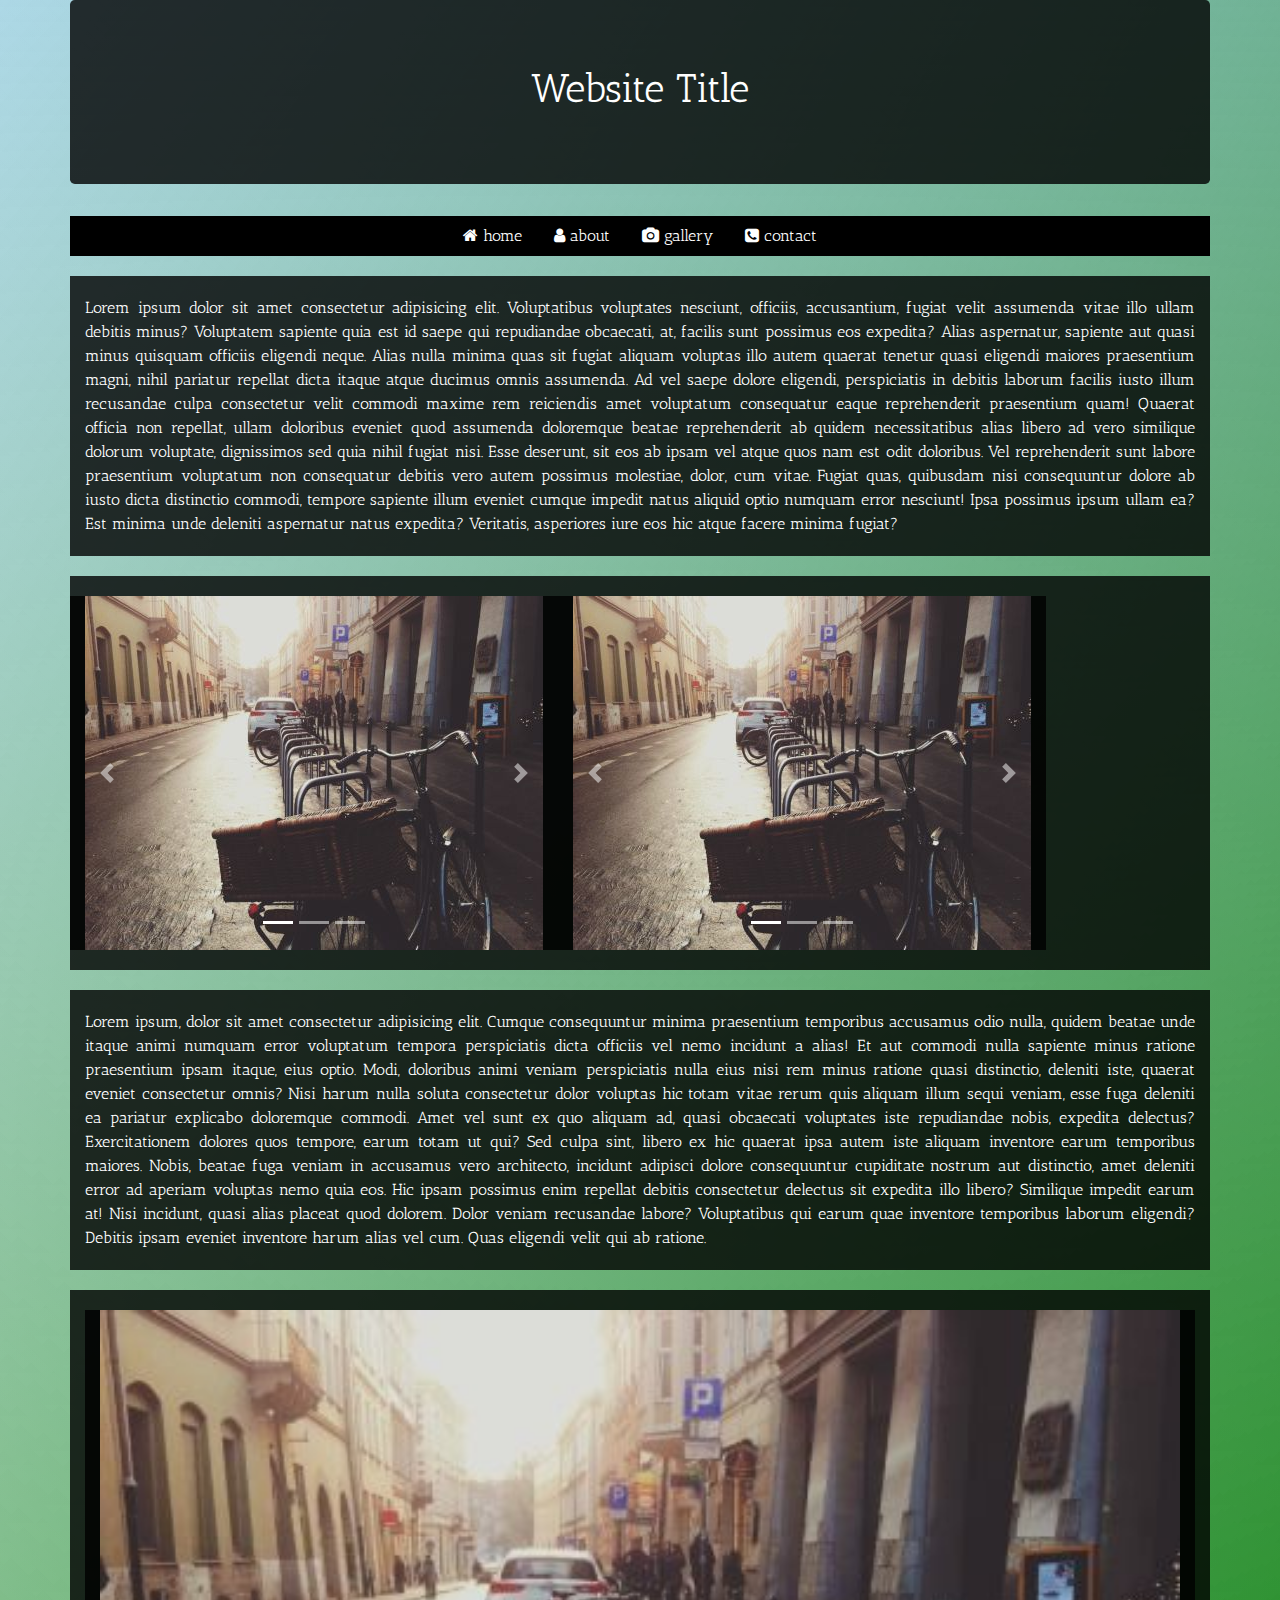
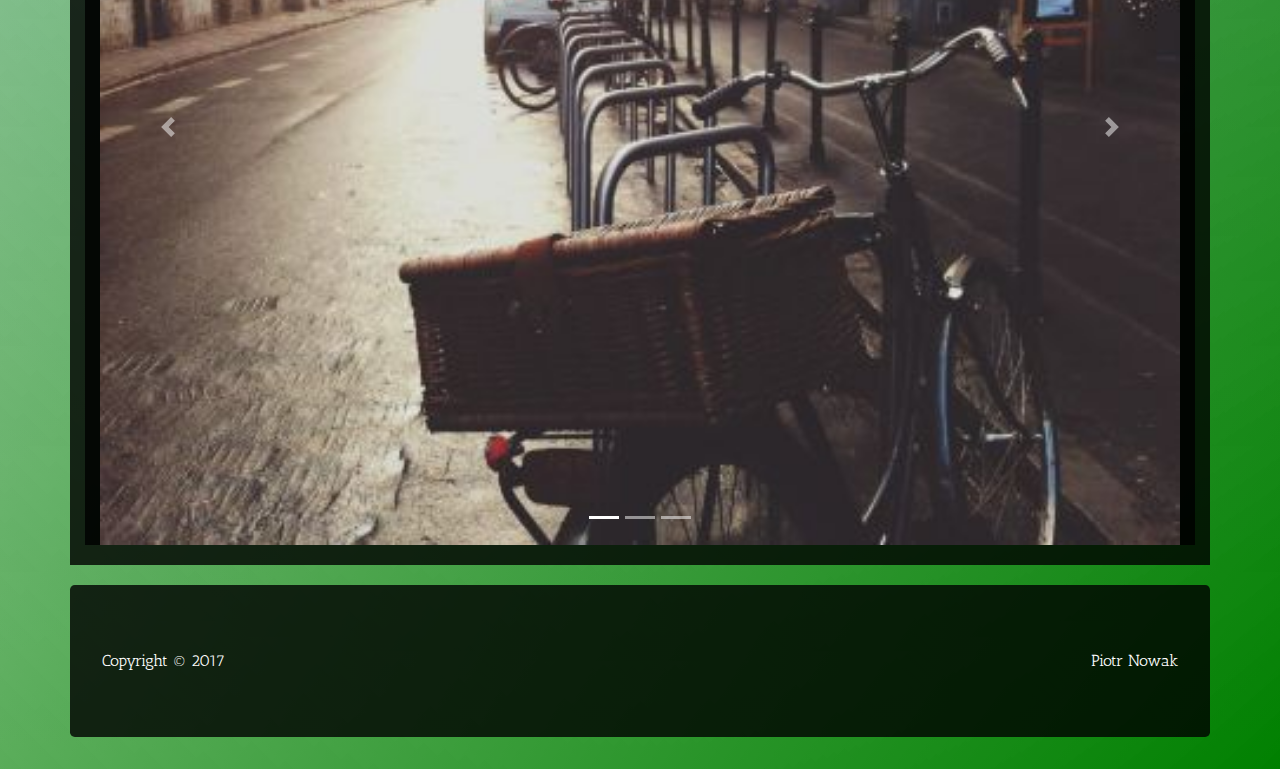
<file: index.html>
<!DOCTYPE html>
<html lang="en">

<head>
    <meta charset="UTF-8">
    <meta name="viewport" content="width=device-width, initial-scale=1.0">
    <meta http-equiv="X-UA-Compatible" content="ie=edge">
    <title>Document</title>
    <link rel="stylesheet" href="https://cdnjs.cloudflare.com/ajax/libs/font-awesome/4.7.0/css/font-awesome.min.css">
    <link rel="stylesheet" href="stylesheets/main.css">
    <link href="https://fonts.googleapis.com/css?family=Antic+Slab" rel="stylesheet">

    <script src="scripts/jquery-3.2.1.slim.min.js"></script>
    <script src="scripts/popper.min.js"></script>
    <script src="scripts/bootstrap.min.js"></script>
    <script src="scripts/main.js"></script>
</head>

<body>

    <header class="container jumbotron text-center">
        <div class="row">
            <div class="col-12">
                <h1>Website Title</h1>
            </div>
        </div>
    </header>

    <nav class="container">
        <ul class="nav navbar static-top justify-content-center">
            <li class="nav-item">
                <a class="nav-link active" href="index.html"><i class="fa fa-home" aria-hidden="true"></i> home</a>
            </li>
            <li class="nav-item">
                <a class="nav-link" href="about.html"><i class="fa fa-user" aria-hidden="true"></i> about</a>
            </li>
            <li class="nav-item">
                <a class="nav-link" href="gallery.html"><i class="fa fa-camera" aria-hidden="true"></i> gallery</a>
            </li>
            <li class="nav-item">
                <a class="nav-link" href="contact.html"><i class="fa fa-phone-square" aria-hidden="true"></i> contact</a>
            </li>
        </ul>
    </nav>

    <section class="container text-justify">
        <div class="row">
            <article class="col-12">Lorem ipsum dolor sit amet consectetur adipisicing elit. Voluptatibus voluptates nesciunt, officiis, accusantium,
                fugiat velit assumenda vitae illo ullam debitis minus? Voluptatem sapiente quia est id saepe qui repudiandae
                obcaecati, at, facilis sunt possimus eos expedita? Alias aspernatur, sapiente aut quasi minus quisquam officiis
                eligendi neque. Alias nulla minima quas sit fugiat aliquam voluptas illo autem quaerat tenetur quasi eligendi
                maiores praesentium magni, nihil pariatur repellat dicta itaque atque ducimus omnis assumenda. Ad vel saepe
                dolore eligendi, perspiciatis in debitis laborum facilis iusto illum recusandae culpa consectetur velit commodi
                maxime rem reiciendis amet voluptatum consequatur eaque reprehenderit praesentium quam! Quaerat officia non
                repellat, ullam doloribus eveniet quod assumenda doloremque beatae reprehenderit ab quidem necessitatibus
                alias libero ad vero similique dolorum voluptate, dignissimos sed quia nihil fugiat nisi. Esse deserunt,
                sit eos ab ipsam vel atque quos nam est odit doloribus. Vel reprehenderit sunt labore praesentium voluptatum
                non consequatur debitis vero autem possimus molestiae, dolor, cum vitae. Fugiat quas, quibusdam nisi consequuntur
                dolore ab iusto dicta distinctio commodi, tempore sapiente illum eveniet cumque impedit natus aliquid optio
                numquam error nesciunt! Ipsa possimus ipsum ullam ea? Est minima unde deleniti aspernatur natus expedita?
                Veritatis, asperiores iure eos hic atque facere minima fugiat?</article>
        </div>
    </section>

    <section class="container">
        <div class="row">
            <div class="col-md-12.col-lg-6">
                <article id="carouselExampleIndicators" class="container carousel slide" data-ride="carousel">
                    <ol class="carousel-indicators">
                        <li data-target="#carouselExampleIndicators" data-slide-to="0" class="active"></li>
                        <li data-target="#carouselExampleIndicators" data-slide-to="1"></li>
                        <li data-target="#carouselExampleIndicators" data-slide-to="2"></li>
                    </ol>
                    <div class="carousel-inner" role="listbox">
                        <div class="full-width-image carousel-item active">
                            <img class="d-block img-fluid" src="imgs/img1.jpg" alt="First slide">
                        </div>
                        <div class="full-width-image carousel-item">
                            <img class="d-block img-fluid" src="imgs/img2.jpg" alt="Second slide">
                        </div>
                        <div class="full-width-image carousel-item">
                            <img class="d-block img-fluid" src="imgs/img3.jpg" alt="Third slide">
                        </div>
                    </div>
                    <a class="carousel-control-prev" href="#carouselExampleIndicators" role="button" data-slide="prev">
                        <span class="carousel-control-prev-icon" aria-hidden="true"></span>
                        <span class="sr-only">Previous</span>
                    </a>
                    <a class="carousel-control-next" href="#carouselExampleIndicators" role="button" data-slide="next">
                        <span class="carousel-control-next-icon" aria-hidden="true"></span>
                        <span class="sr-only">Next</span>
                    </a>
                </article>
            </div>
            <div class="col-md-12.col-lg-6">
                <article id="carouselExampleIndicators2" class="container carousel slide" data-ride="carousel">
                    <ol class="carousel-indicators">
                        <li data-target="#carouselExampleIndicators2" data-slide-to="0" class="active"></li>
                        <li data-target="#carouselExampleIndicators2" data-slide-to="1"></li>
                        <li data-target="#carouselExampleIndicators2" data-slide-to="2"></li>
                    </ol>
                    <div class="carousel-inner" role="listbox">
                        <div class="full-width-image carousel-item active">
                            <img class="d-block img-fluid" src="imgs/img1.jpg" alt="First slide">
                        </div>
                        <div class="full-width-image carousel-item">
                            <img class="d-block img-fluid" src="imgs/img2.jpg" alt="Second slide">
                        </div>
                        <div class="full-width-image carousel-item">
                            <img class="d-block img-fluid" src="imgs/img3.jpg" alt="Third slide">
                        </div>
                    </div>
                    <a class="carousel-control-prev" href="#carouselExampleIndicators2" role="button" data-slide="prev">
                        <span class="carousel-control-prev-icon" aria-hidden="true"></span>
                        <span class="sr-only">Previous</span>
                    </a>
                    <a class="carousel-control-next" href="#carouselExampleIndicators2" role="button" data-slide="next">
                        <span class="carousel-control-next-icon" aria-hidden="true"></span>
                        <span class="sr-only">Next</span>
                    </a>
                </article>
            </div>
        </div>
    </section>

    <section class="container text-justify">
        <div class="row">
            <div class="col-12">Lorem ipsum, dolor sit amet consectetur adipisicing elit. Cumque consequuntur minima praesentium temporibus accusamus
                odio nulla, quidem beatae unde itaque animi numquam error voluptatum tempora perspiciatis dicta officiis
                vel nemo incidunt a alias! Et aut commodi nulla sapiente minus ratione praesentium ipsam itaque, eius optio.
                Modi, doloribus animi veniam perspiciatis nulla eius nisi rem minus ratione quasi distinctio, deleniti iste,
                quaerat eveniet consectetur omnis? Nisi harum nulla soluta consectetur dolor voluptas hic totam vitae rerum
                quis aliquam illum sequi veniam, esse fuga deleniti ea pariatur explicabo doloremque commodi. Amet vel sunt
                ex quo aliquam ad, quasi obcaecati voluptates iste repudiandae nobis, expedita delectus? Exercitationem dolores
                quos tempore, earum totam ut qui? Sed culpa sint, libero ex hic quaerat ipsa autem iste aliquam inventore
                earum temporibus maiores. Nobis, beatae fuga veniam in accusamus vero architecto, incidunt adipisci dolore
                consequuntur cupiditate nostrum aut distinctio, amet deleniti error ad aperiam voluptas nemo quia eos. Hic
                ipsam possimus enim repellat debitis consectetur delectus sit expedita illo libero? Similique impedit earum
                at! Nisi incidunt, quasi alias placeat quod dolorem. Dolor veniam recusandae labore? Voluptatibus qui earum
                quae inventore temporibus laborum eligendi? Debitis ipsam eveniet inventore harum alias vel cum. Quas eligendi
                velit qui ab ratione.</div>
        </div>
    </section>

    <section class="container">
        <div class="row">
            <div class="col-12">
                <article id="carouselExampleIndicators3" class="container carousel slide" data-ride="carousel">
                    <ol class="carousel-indicators">
                        <li data-target="#carouselExampleIndicators3" data-slide-to="0" class="active"></li>
                        <li data-target="#carouselExampleIndicators3" data-slide-to="1"></li>
                        <li data-target="#carouselExampleIndicators3" data-slide-to="2"></li>
                    </ol>
                    <div class="carousel-inner" role="listbox">
                        <div class="full-width-image carousel-item active">
                            <img class="d-block img-fluid" src="imgs/img1.jpg" alt="First slide">
                        </div>
                        <div class="full-width-image carousel-item">
                            <img class="d-block img-fluid" src="imgs/img2.jpg" alt="Second slide">
                        </div>
                        <div class="full-width-image carousel-item">
                            <img class="d-block img-fluid" src="imgs/img3.jpg" alt="Third slide">
                        </div>
                    </div>
                    <a class="carousel-control-prev" href="#carouselExampleIndicators3" role="button" data-slide="prev">
                        <span class="carousel-control-prev-icon" aria-hidden="true"></span>
                        <span class="sr-only">Previous</span>
                    </a>
                    <a class="carousel-control-next" href="#carouselExampleIndicators3" role="button" data-slide="next">
                        <span class="carousel-control-next-icon" aria-hidden="true"></span>
                        <span class="sr-only">Next</span>
                    </a>
                </article>
            </div>
        </div>
    </section>

    <footer class="container jumbotron">
        <div class="row">
            <div class="col-6 text-left">Copyright © 2017 </div>
            <div class="col-6 text-right">Piotr Nowak</div>
        </div>
    </footer>
</body>

</html>
</file>
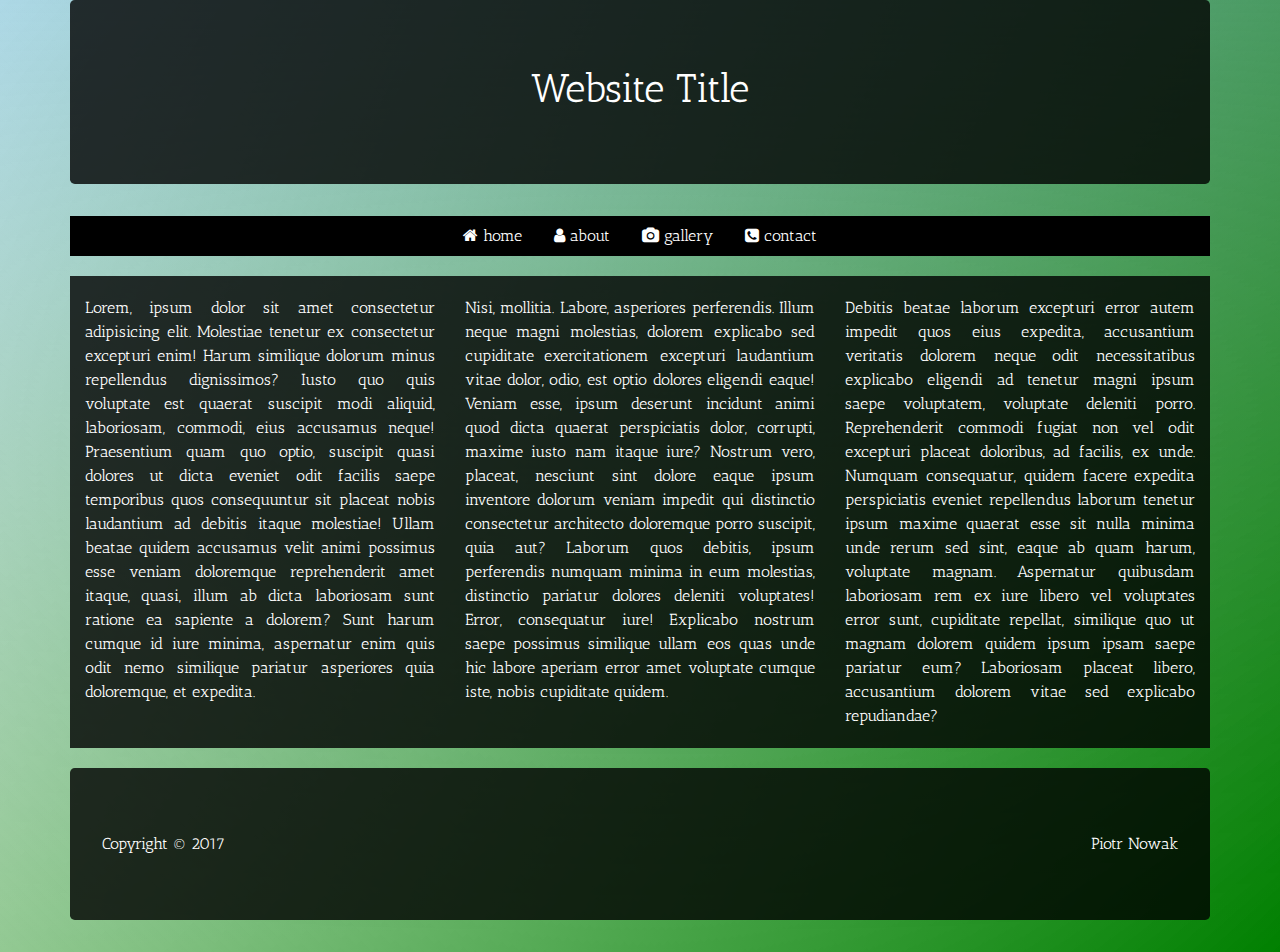
<file: about.html>
<!DOCTYPE html>
<html lang="en">

<head>
    <meta charset="UTF-8">
    <meta name="viewport" content="width=device-width, initial-scale=1.0">
    <meta http-equiv="X-UA-Compatible" content="ie=edge">
    <title>Document</title>
    <link rel="stylesheet" href="https://cdnjs.cloudflare.com/ajax/libs/font-awesome/4.7.0/css/font-awesome.min.css">
    <link rel="stylesheet" href="stylesheets/main.css">
    <link href="https://fonts.googleapis.com/css?family=Antic+Slab" rel="stylesheet">

    <script src="scripts/jquery-3.2.1.slim.min.js"></script>
    <script src="scripts/popper.min.js"></script>
    <script src="scripts/bootstrap.min.js"></script>
    <script src="scripts/main.js"></script>
</head>

<body>

    <header class="container jumbotron text-center">
        <div class="row">
            <div class="col-12">
                <h1>Website Title</h1>
            </div>
        </div>
    </header>

    <nav class="container">
            <ul class="nav navbar static-top justify-content-center">
                <li class="nav-item">
                    <a class="nav-link active" href="index.html"><i class="fa fa-home" aria-hidden="true"></i> home</a>
                </li>
                <li class="nav-item">
                    <a class="nav-link" href="about.html"><i class="fa fa-user" aria-hidden="true"></i> about</a>
                </li>
                <li class="nav-item">
                    <a class="nav-link" href="gallery.html"><i class="fa fa-camera" aria-hidden="true"></i> gallery</a>
                </li>
                <li class="nav-item">
                    <a class="nav-link" href="contact.html"><i class="fa fa-phone-square" aria-hidden="true"></i> contact</a>
                </li>
            </ul>
        </nav>

    <section class="container text-justify">
        <article class="row">
            <div class="col-md-12 col-lg-4">Lorem, ipsum dolor sit amet consectetur adipisicing elit. Molestiae tenetur ex consectetur excepturi enim! Harum
                similique dolorum minus repellendus dignissimos? Iusto quo quis voluptate est quaerat suscipit modi aliquid,
                laboriosam, commodi, eius accusamus neque! Praesentium quam quo optio, suscipit quasi dolores ut dicta eveniet
                odit facilis saepe temporibus quos consequuntur sit placeat nobis laudantium ad debitis itaque molestiae!
                Ullam beatae quidem accusamus velit animi possimus esse veniam doloremque reprehenderit amet itaque, quasi,
                illum ab dicta laboriosam sunt ratione ea sapiente a dolorem? Sunt harum cumque id iure minima, aspernatur
                enim quis odit nemo similique pariatur asperiores quia doloremque, et expedita.</div>
            <div class="col-md-12 col-lg-4">Nisi, mollitia. Labore, asperiores perferendis. Illum neque magni molestias, dolorem explicabo sed cupiditate
                exercitationem excepturi laudantium vitae dolor, odio, est optio dolores eligendi eaque! Veniam esse, ipsum
                deserunt incidunt animi quod dicta quaerat perspiciatis dolor, corrupti, maxime iusto nam itaque iure? Nostrum
                vero, placeat, nesciunt sint dolore eaque ipsum inventore dolorum veniam impedit qui distinctio consectetur
                architecto doloremque porro suscipit, quia aut? Laborum quos debitis, ipsum perferendis numquam minima in
                eum molestias, distinctio pariatur dolores deleniti voluptates! Error, consequatur iure! Explicabo nostrum
                saepe possimus similique ullam eos quas unde hic labore aperiam error amet voluptate cumque iste, nobis cupiditate
                quidem.
            </div>
            <div class="col-md-12 col-lg-4">Debitis beatae laborum excepturi error autem impedit quos eius expedita, accusantium veritatis dolorem neque
                odit necessitatibus explicabo eligendi ad tenetur magni ipsum saepe voluptatem, voluptate deleniti porro.
                Reprehenderit commodi fugiat non vel odit excepturi placeat doloribus, ad facilis, ex unde. Numquam consequatur,
                quidem facere expedita perspiciatis eveniet repellendus laborum tenetur ipsum maxime quaerat esse sit nulla
                minima unde rerum sed sint, eaque ab quam harum, voluptate magnam. Aspernatur quibusdam laboriosam rem ex
                iure libero vel voluptates error sunt, cupiditate repellat, similique quo ut magnam dolorem quidem ipsum
                ipsam saepe pariatur eum? Laboriosam placeat libero, accusantium dolorem vitae sed explicabo repudiandae?</div>
        </article>
    </section>

    <footer class="container jumbotron">
        <div class="row">
            <div class="col-6 text-left">Copyright © 2017 </div>
            <div class="col-6 text-right">Piotr Nowak</div>
        </div>
    </footer>

</body>

</html>
</file>
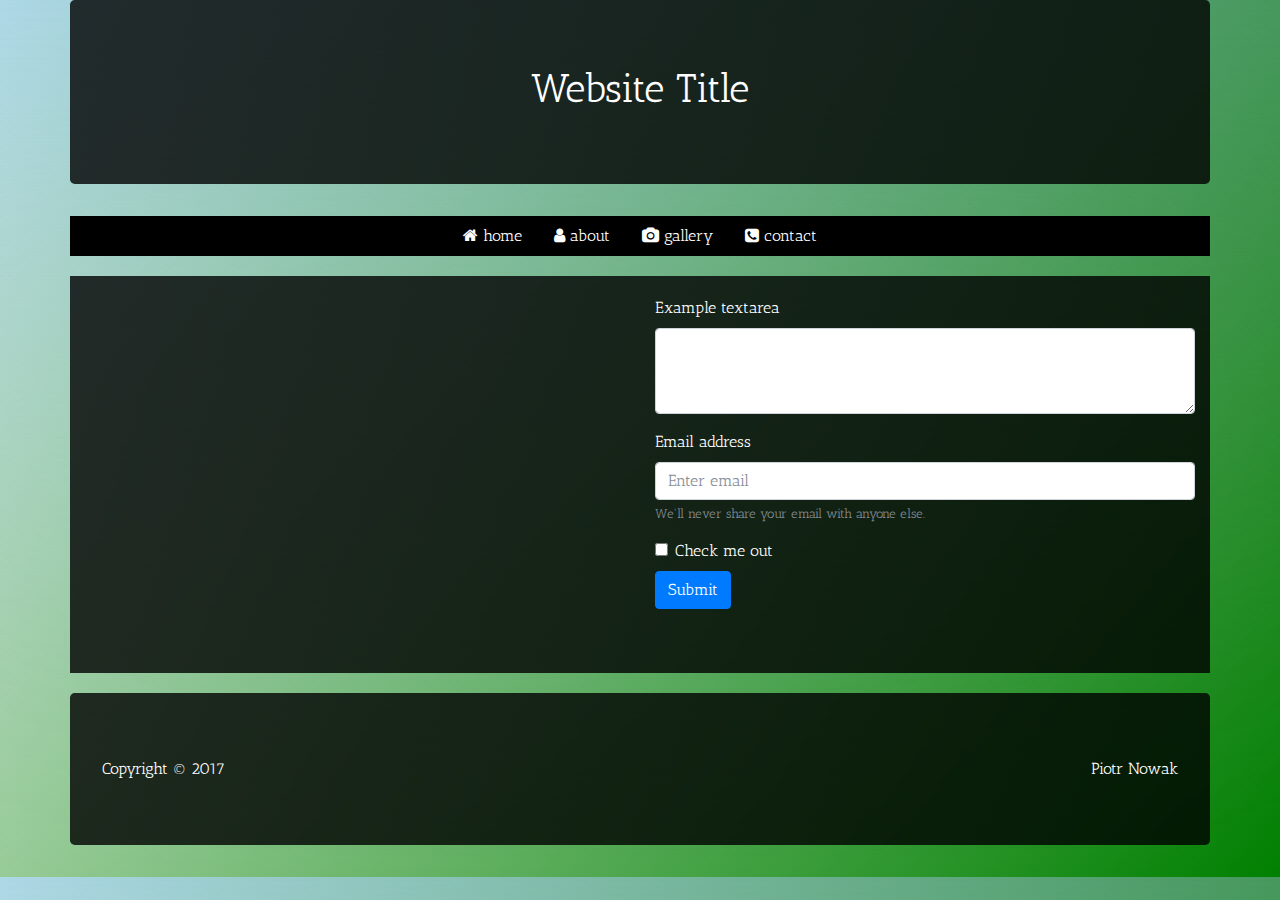
<file: contact.html>
<!DOCTYPE html>
<html lang="en">

<head>
    <meta charset="UTF-8">
    <meta name="viewport" content="width=device-width, initial-scale=1.0">
    <meta http-equiv="X-UA-Compatible" content="ie=edge">
    <title>Document</title>
    <link rel="stylesheet" href="https://cdnjs.cloudflare.com/ajax/libs/font-awesome/4.7.0/css/font-awesome.min.css">
    <link rel="stylesheet" href="stylesheets/main.css">
    <link href="https://fonts.googleapis.com/css?family=Antic+Slab" rel="stylesheet">

    <script src="scripts/jquery-3.2.1.slim.min.js"></script>
    <script src="scripts/popper.min.js"></script>
    <script src="scripts/bootstrap.min.js"></script>
    <script src="scripts/main.js"></script>
</head>

<body>

    <header class="container jumbotron text-center">
        <div class="row">
            <div class="col-12">
                <h1>Website Title</h1>
            </div>
        </div>
    </header>

    <nav class="container">
            <ul class="nav navbar static-top justify-content-center">
                <li class="nav-item">
                    <a class="nav-link active" href="index.html"><i class="fa fa-home" aria-hidden="true"></i> home</a>
                </li>
                <li class="nav-item">
                    <a class="nav-link" href="about.html"><i class="fa fa-user" aria-hidden="true"></i> about</a>
                </li>
                <li class="nav-item">
                    <a class="nav-link" href="gallery.html"><i class="fa fa-camera" aria-hidden="true"></i> gallery</a>
                </li>
                <li class="nav-item">
                    <a class="nav-link" href="contact.html"><i class="fa fa-phone-square" aria-hidden="true"></i> contact</a>
                </li>
            </ul>
        </nav>

    <section class="container">
        <div class="row">
            <div class="col-md-12 col-lg-6">
                <iframe width="100%" height="350" frameborder="0" scrolling="no" marginheight="0" marginwidth="0" src="https://maps.google.com/maps?q=54.3610063,18.5499441,11z?hl=pl;z=14&amp;output=embed"></iframe>
            </div>
            <form class="col-md-12 col-lg-6">
                <div class="form-group">
                    <label for="exampleTextarea">Example textarea</label>
                    <textarea class="form-control" id="exampleTextarea" rows="3"></textarea>
                </div>
                <div class="form-group">
                    <label for="exampleInputEmail1">Email address</label>
                    <input type="email" class="form-control" id="exampleInputEmail1" aria-describedby="emailHelp" placeholder="Enter email">
                    <small id="emailHelp" class="form-text text-muted">We'll never share your email with anyone else.</small>
                </div>
                <div class="form-check">
                    <label class="form-check-label">
                        <input type="checkbox" class="form-check-input"> Check me out
                    </label>
                </div>
                <button type="submit" class="btn btn-primary">Submit</button>
            </form>
        </div>
    </section>


    <footer class="container jumbotron">
        <div class="row">
            <div class="col-6 text-left">Copyright © 2017 </div>
            <div class="col-6 text-right">Piotr Nowak</div>
        </div>
    </footer>

</body>

</html>
</file>
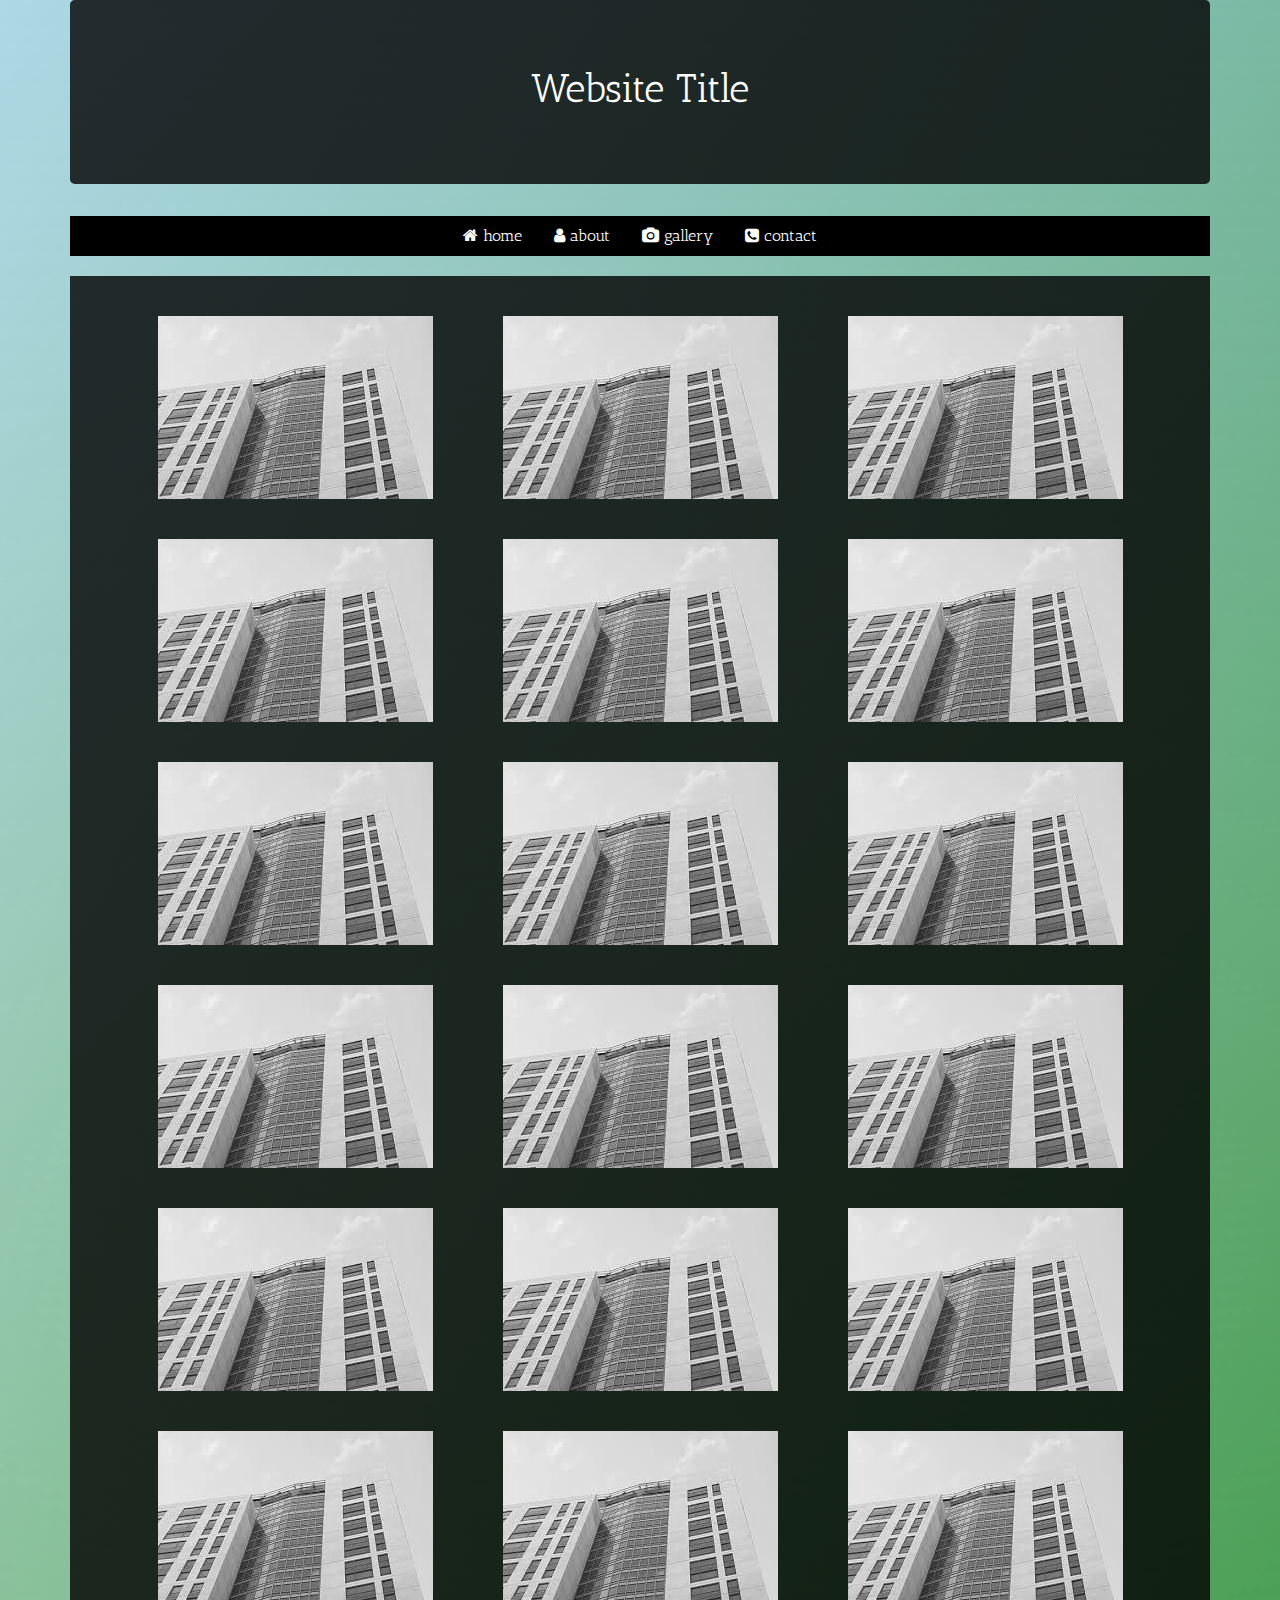
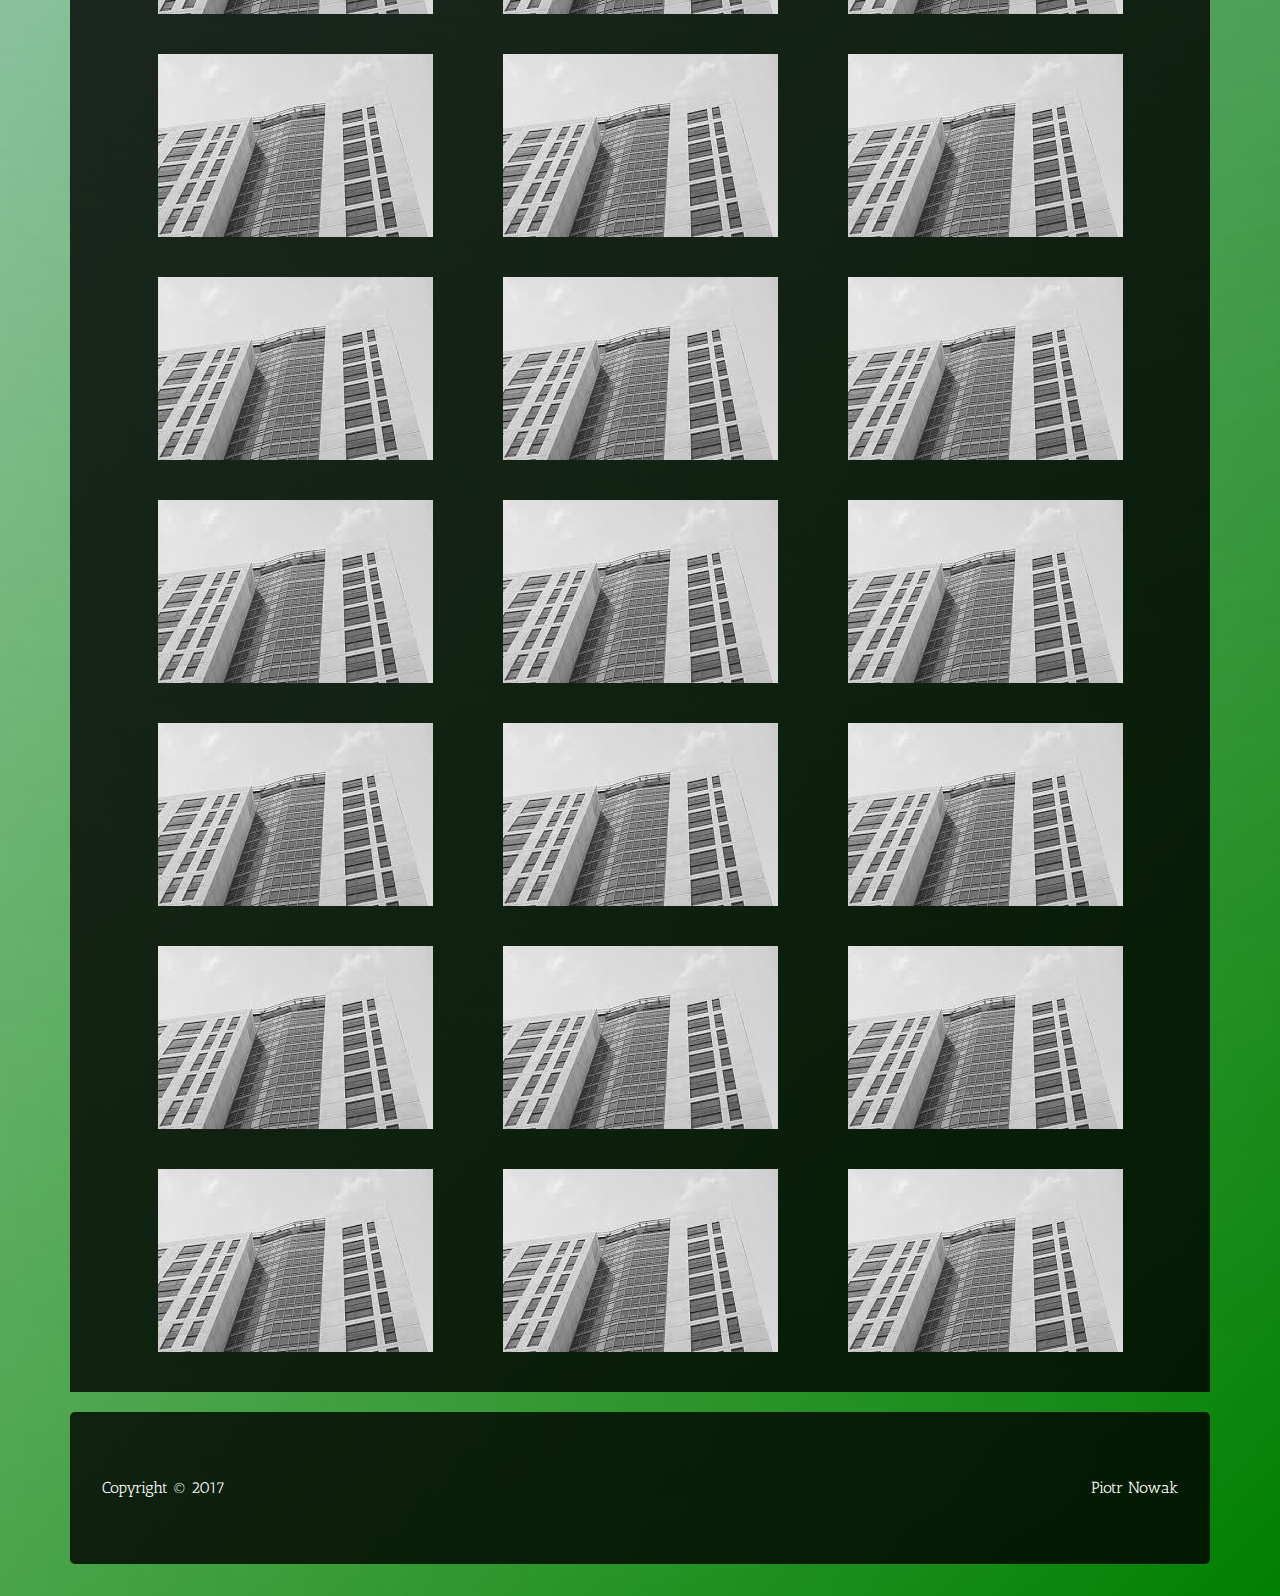
<file: gallery.html>
<!DOCTYPE html>
<html lang="en">

<head>
    <meta charset="UTF-8">
    <meta name="viewport" content="width=device-width, initial-scale=1.0">
    <meta http-equiv="X-UA-Compatible" content="ie=edge">
    <title>Document</title>
    <link rel="stylesheet" href="https://cdnjs.cloudflare.com/ajax/libs/font-awesome/4.7.0/css/font-awesome.min.css">
    <link rel="stylesheet" href="stylesheets/main.css">
    <link href="https://fonts.googleapis.com/css?family=Antic+Slab" rel="stylesheet">

    <script src="scripts/jquery-3.2.1.slim.min.js"></script>
    <script src="scripts/popper.min.js"></script>
    <script src="scripts/bootstrap.min.js"></script>
    <script src="scripts/main.js"></script>
</head>

<body>

    <header class="container jumbotron text-center">
        <div class="row">
            <div class="col-12">
                <h1>Website Title</h1>
            </div>
        </div>
    </header>

    <nav class="container">
            <ul class="nav navbar static-top justify-content-center">
                <li class="nav-item">
                    <a class="nav-link active" href="index.html"><i class="fa fa-home" aria-hidden="true"></i> home</a>
                </li>
                <li class="nav-item">
                    <a class="nav-link" href="about.html"><i class="fa fa-user" aria-hidden="true"></i> about</a>
                </li>
                <li class="nav-item">
                    <a class="nav-link" href="gallery.html"><i class="fa fa-camera" aria-hidden="true"></i> gallery</a>
                </li>
                <li class="nav-item">
                    <a class="nav-link" href="contact.html"><i class="fa fa-phone-square" aria-hidden="true"></i> contact</a>
                </li>
            </ul>
        </nav>
    <section class="gallery_container container">
        <article class="row justify-content-center align-items-center">
            <img src="imgs/img4.jpg" alt="img" class="col-12 col-sm-6 col-md-4 col-lg-3 img-fluid">
            <img src="imgs/img4.jpg" alt="img" class="col-12 col-sm-6 col-md-4 col-lg-3 img-fluid">
            <img src="imgs/img4.jpg" alt="img" class="col-12 col-sm-6 col-md-4 col-lg-3 img-fluid">
            <img src="imgs/img4.jpg" alt="img" class="col-12 col-sm-6 col-md-4 col-lg-3 img-fluid">
            <img src="imgs/img4.jpg" alt="img" class="col-12 col-sm-6 col-md-4 col-lg-3 img-fluid">
            <img src="imgs/img4.jpg" alt="img" class="col-12 col-sm-6 col-md-4 col-lg-3 img-fluid">
            <img src="imgs/img4.jpg" alt="img" class="col-12 col-sm-6 col-md-4 col-lg-3 img-fluid">
            <img src="imgs/img4.jpg" alt="img" class="col-12 col-sm-6 col-md-4 col-lg-3 img-fluid">
            <img src="imgs/img4.jpg" alt="img" class="col-12 col-sm-6 col-md-4 col-lg-3 img-fluid">
            <img src="imgs/img4.jpg" alt="img" class="col-12 col-sm-6 col-md-4 col-lg-3 img-fluid">
            <img src="imgs/img4.jpg" alt="img" class="col-12 col-sm-6 col-md-4 col-lg-3 img-fluid">
            <img src="imgs/img4.jpg" alt="img" class="col-12 col-sm-6 col-md-4 col-lg-3 img-fluid">
            <img src="imgs/img4.jpg" alt="img" class="col-12 col-sm-6 col-md-4 col-lg-3 img-fluid">
            <img src="imgs/img4.jpg" alt="img" class="col-12 col-sm-6 col-md-4 col-lg-3 img-fluid">
            <img src="imgs/img4.jpg" alt="img" class="col-12 col-sm-6 col-md-4 col-lg-3 img-fluid">
            <img src="imgs/img4.jpg" alt="img" class="col-12 col-sm-6 col-md-4 col-lg-3 img-fluid">
            <img src="imgs/img4.jpg" alt="img" class="col-12 col-sm-6 col-md-4 col-lg-3 img-fluid">
            <img src="imgs/img4.jpg" alt="img" class="col-12 col-sm-6 col-md-4 col-lg-3 img-fluid">
            <img src="imgs/img4.jpg" alt="img" class="col-12 col-sm-6 col-md-4 col-lg-3 img-fluid">
            <img src="imgs/img4.jpg" alt="img" class="col-12 col-sm-6 col-md-4 col-lg-3 img-fluid">
            <img src="imgs/img4.jpg" alt="img" class="col-12 col-sm-6 col-md-4 col-lg-3 img-fluid">
            <img src="imgs/img4.jpg" alt="img" class="col-12 col-sm-6 col-md-4 col-lg-3 img-fluid">
            <img src="imgs/img4.jpg" alt="img" class="col-12 col-sm-6 col-md-4 col-lg-3 img-fluid">
            <img src="imgs/img4.jpg" alt="img" class="col-12 col-sm-6 col-md-4 col-lg-3 img-fluid">
            <img src="imgs/img4.jpg" alt="img" class="col-12 col-sm-6 col-md-4 col-lg-3 img-fluid">
            <img src="imgs/img4.jpg" alt="img" class="col-12 col-sm-6 col-md-4 col-lg-3 img-fluid">
            <img src="imgs/img4.jpg" alt="img" class="col-12 col-sm-6 col-md-4 col-lg-3 img-fluid">
            <img src="imgs/img4.jpg" alt="img" class="col-12 col-sm-6 col-md-4 col-lg-3 img-fluid">
            <img src="imgs/img4.jpg" alt="img" class="col-12 col-sm-6 col-md-4 col-lg-3 img-fluid">
            <img src="imgs/img4.jpg" alt="img" class="col-12 col-sm-6 col-md-4 col-lg-3 img-fluid">
            <img src="imgs/img4.jpg" alt="img" class="col-12 col-sm-6 col-md-4 col-lg-3 img-fluid">
            <img src="imgs/img4.jpg" alt="img" class="col-12 col-sm-6 col-md-4 col-lg-3 img-fluid">
            <img src="imgs/img4.jpg" alt="img" class="col-12 col-sm-6 col-md-4 col-lg-3 img-fluid">
            <img src="imgs/img4.jpg" alt="img" class="col-12 col-sm-6 col-md-4 col-lg-3 img-fluid">
            <img src="imgs/img4.jpg" alt="img" class="col-12 col-sm-6 col-md-4 col-lg-3 img-fluid">
            <img src="imgs/img4.jpg" alt="img" class="col-12 col-sm-6 col-md-4 col-lg-3 img-fluid">
        </article>
    </section>

    <footer class="container jumbotron">
        <div class="row">
            <div class="col-6 text-left">Copyright © 2017 </div>
            <div class="col-6 text-right">Piotr Nowak</div>
        </div>
    </footer>

</body>

</html>
</file>
